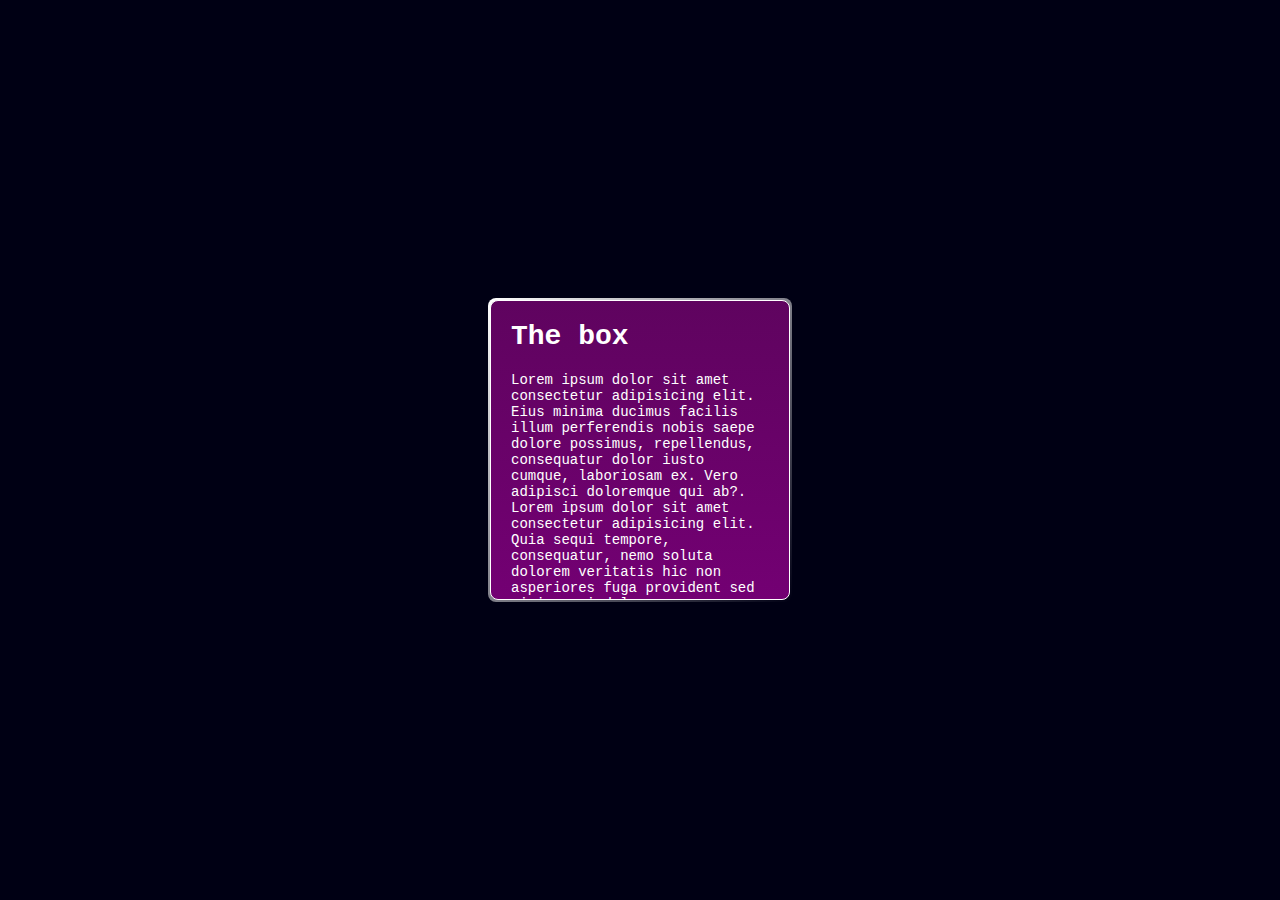
<file: teste.html>
<!DOCTYPE html>
<html lang="pt-BR">

<head>
    <meta charset="UTF-8">
    <meta http-equiv="X-UA-Compatible" content="IE=edge">
    <meta name="viewport" content="width=device-width, initial-scale=1.0">
    <title>Document</title>

    <style>
        /* reset css */
        * {
            margin: 0;
            padding: 0;
            box-sizing: border-box;
        }

        body {
            background-color: rgb(0, 0, 20);
            width: 100vw;
            height: 100vh;
            display: flex;
            justify-content: center;
            align-items: center;
            font-family: 'Courier New', Courier, monospace;
            font-size: 14px;
            color: white;
        }

        article {
            width: 300px;
            height: 300px;
            padding: 20px;
            border: 1px solid white;
            border-radius: 8px;
            overflow: auto;
            background-color: rgb(115, 0, 115);
            background-image: linear-gradient(to top, rgba(115, 0, 115, 1), rgba(49, 12, 49, 0.3));
            stroke: aqua;
        }

        .borda-gradiente {
            background-image: linear-gradient(to right bottom, white, rgba(27, 20, 38, 0)) ;
            padding: 2px;
            border-radius: 8px;
        }

        h1 {
            margin-bottom: 20px;
        }
    </style>
</head>

<body>
    <div class="borda-gradiente">
        <article>
            <h1>The box</h1>
            <p>Lorem ipsum dolor sit amet consectetur adipisicing elit. Eius minima ducimus facilis illum perferendis
                nobis
                saepe dolore possimus, repellendus, consequatur dolor iusto cumque, laboriosam ex. Vero adipisci
                doloremque
                qui ab?. Lorem ipsum dolor sit amet consectetur adipisicing elit. Quia sequi tempore, consequatur, nemo
                soluta dolorem veritatis hic non asperiores fuga provident sed nisi magni doloremque pariatur, esse
                sapiente. Obcaecati, totam!</p>
        </article>
    </div>
</body>

</html>
</file>
